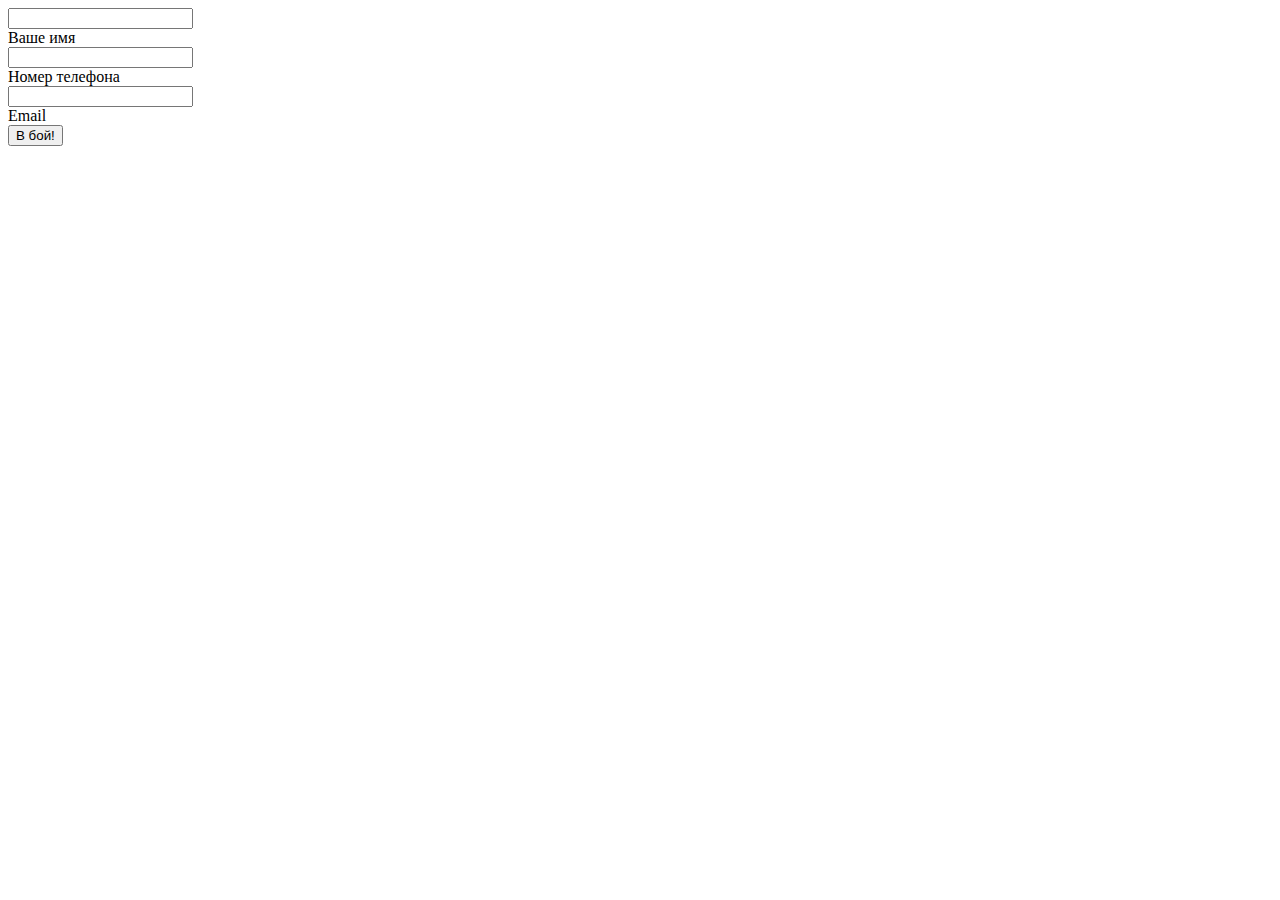
<file: validate-2.html>
<!DOCTYPE html>
<html lang="en">
<head>
<meta charset="UTF-8">
<meta name="viewport" content="width=device-width, initial-scale=1.0">
<title>Document</title>
<style>
    ._form-focus {
     border-color: blue;
    }
    ._form-error {
     color: red;
    }
</style>
</head>
<body>

<form action="" class="popup__form form-popup">
    <div class="form__line">
     <div class="form-popup__inputs">
        <div class="form-popup__input Input">
         <input name="name" autocomplete="off" type="text" id="name-input" class="Input-text"
            placeholder=" " data-error="Заполните поле" data-required="name" data-validate>
         <div class="cut"></div>
         <label for="name-input" class="Input-label">Ваше имя</label>
         <span class="Input__check _icon-check"></span>
        </div>

        <div class="form-popup__input Input">
         <input name="tel" autocomplete="off" type="tel" id="tel-input" class="Input-text tel"
            placeholder=" " data-error="Заполните поле" data-required="tel" data-validate>
         <div class="cut"></div>
         <label for="tel-input" class="Input-label">Номер телефона</label>
         <span class="Input__check _icon-check"></span>
        </div>

        <div class="form-popup__input Input">
         <input name="email" autocomplete="off" type="email" id="email-input" class="Input-text"
            placeholder=" " data-error="Неверный Email" data-required="email" data-validate>
         <div class="cut"></div>
         <label for="email-input" class="Input-label">Email</label>
         <span class="Input__check _icon-check"></span>
        </div>
     </div>

     <button type="submit" class="form-popup__btn btn _btn-red">В бой!</button>
    </div>
</form>

<script async>
    document.addEventListener('DOMContentLoaded', function() {
     formFieldsInit();
     formSubmit(true);
    });

    function formFieldsInit() {
     document.body.addEventListener("focusin", function (e) {
        const targetElement = e.target;
        if ((targetElement.tagName === 'INPUT' || targetElement.tagName === 'TEXTAREA')) {
         if (targetElement.dataset.placeholder) {
            targetElement.placeholder = '';
         }
         targetElement.classList.add('_form-focus');
         targetElement.parentElement.classList.add('_form-focus');
         formValidate.removeError(targetElement);
        }
     });
     document.body.addEventListener("focusout", function (e) {
        const targetElement = e.target;
        if ((targetElement.tagName === 'INPUT' || targetElement.tagName === 'TEXTAREA')) {
         if (targetElement.dataset.placeholder) {
            targetElement.placeholder = targetElement.dataset.placeholder;
         }
         targetElement.classList.remove('_form-focus');
         targetElement.parentElement.classList.remove('_form-focus');
         targetElement.parentElement.classList.add('_check-focus');

         if (targetElement.hasAttribute('data-validate')) {
            formValidate.validateInput(targetElement);
         }
        }
     });
    }

    let formValidate = {
     getErrors(form) {
        let error = 0;
        let formRequiredItems = form.querySelectorAll('*[data-required]');
        if (formRequiredItems.length) {
         formRequiredItems.forEach(formRequiredItem => {
            if ((formRequiredItem.offsetParent !== null || formRequiredItem.tagName === "SELECT") && !formRequiredItem.disabled) {
             error += this.validateInput(formRequiredItem);
            }
         });
        }
        return error;
     },
     validateInput(formRequiredItem) {
        let error = 0;
        if (formRequiredItem.dataset.required === "email") {
         formRequiredItem.value = formRequiredItem.value.replace(" ", "");
         if (this.emailTest(formRequiredItem)) {
            this.addError(formRequiredItem);
            error++;
         } else {
            this.removeError(formRequiredItem);
         }
        } else if (formRequiredItem.dataset.required === "name") {
         formRequiredItem.value = formRequiredItem.value.replace(/[^А-Яа-яёA-Za-z-]/g, '');
         if (formRequiredItem.value.trim().length < 3) {
            this.addError(formRequiredItem);
            error++;
            formRequiredItem.parentElement.querySelector('.form__error').innerHTML = "Минимальная длинна 4 символа";
         } else {
            this.removeError(formRequiredItem);
         }
        } else if (formRequiredItem.dataset.required === "tel") {
         if (formRequiredItem.value.trim().length < 10) {
            this.addError(formRequiredItem);
            error++;
            formRequiredItem.parentElement.querySelector('.form__error').innerHTML = "Минимальная длинна 10 символов";
         } else {
            this.removeError(formRequiredItem);
         }
        } else if (formRequiredItem.type === "checkbox" && !formRequiredItem.checked) {
         this.addError(formRequiredItem);
         error++;
        } else {
         if (!formRequiredItem.value.trim()) {
            this.addError(formRequiredItem);
            error++;
         } else {
            this.removeError(formRequiredItem);
         }
        }
        return error;
     },
     addError(formRequiredItem) {
        formRequiredItem.classList.add('_form-error');
        formRequiredItem.parentElement.classList.add('_form-error');
        formRequiredItem.parentElement.classList.remove('_check-focus');
        let inputError = formRequiredItem.parentElement.querySelector('.form__error');
        if (inputError) formRequiredItem.parentElement.removeChild(inputError);
        if (formRequiredItem.dataset.error) {
         formRequiredItem.parentElement.insertAdjacentHTML('beforeend', `<span class="form__error">${formRequiredItem.dataset.error}</span>`);
        }
     },
     removeError(formRequiredItem) {
        formRequiredItem.classList.remove('_form-error');
        formRequiredItem.parentElement.classList.remove('_form-error');
        if (formRequiredItem.parentElement.querySelector('.form__error')) {
         formRequiredItem.parentElement.removeChild(formRequiredItem.parentElement.querySelector('.form__error'));
        }
     },
     formClean(form) {
        form.reset();
        setTimeout(() => {
         let inputs = form.querySelectorAll('input,textarea');
         for (let index = 0; index < inputs.length; index++) {
            const el = inputs[index];
            el.parentElement.classList.remove('_form-focus');
            el.classList.remove('_form-focus');
            formValidate.removeError(el);
            el.value = el.dataset.placeholder;
         }
         let checkboxes = form.querySelectorAll('.checkbox__input');
         if (checkboxes.length > 0) {
            for (let index = 0; index < checkboxes.length; index++) {
             const checkbox = checkboxes[index];
             checkbox.checked = false;
            }
         }
        }, 0);
     },
     emailTest(formRequiredItem) {
        return !/^\w+([\.-]?\w+)*@\w+([\.-]?\w+)*(\.\w{2,8})+$/.test(formRequiredItem.value);
     }
    }

    document.addEventListener('input', function (e) {
     const input = e.target;
     if (input.dataset.required === "name") {
        input.value = input.value.replace(/[^А-Яа-яёA-Za-z-]/g, '');
     }
     if (input.value.length > 50) {
        input.value = input.value.slice(0, 50);
     }
    });

    function formSubmit(validate) {
     const forms = document.forms;
     if (forms.length) {
        for (const form of forms) {
         form.addEventListener('submit', function (e) {
            const form = e.target;
            formSubmitAction(form, e);
         });
         form.addEventListener('reset', function (e) {
            const form = e.target;
            formValidate.formClean(form);
         });
        }
     }
     async function formSubmitAction(form, e) {
        const error = validate ? formValidate.getErrors(form) : 0;
        if (error === 0) {
         const popupMessage = form.dataset.popupMessage;
         const ajax = form.hasAttribute('data-ajax');
         if (ajax) {
            e.preventDefault();
            const formAction = form.getAttribute('action') ? form.getAttribute('action').trim() : '#';
            const formMethod = form.getAttribute('method') ? form.getAttribute('method').trim() : 'GET';
            const formData = new FormData(form);

            form.classList.add('_sending');
            const response = await fetch(formAction, {
             method: formMethod,
             body: formData
            });
            if (response.ok) {
             let responseResult = await response.json();
             form.classList.remove('_sending');
             if (popupMessage) {
                // Implement popup logic here
             }
             formValidate.formClean(form);
            } else {
             alert("Ошибка");
             form.classList.remove('_sending');
            }
         }
         if (form.hasAttribute('data-dev')) {
            e.preventDefault();
            if (popupMessage) {
             // Implement popup logic here
            }
            formValidate.formClean(form);
         }
        } else {
         e.preventDefault();
         const formError = form.querySelector('._form-error');
         if (formError && form.hasAttribute('data-goto-error')) {
            // Implement gotoBlock logic here
         }
        }
     }
    }
</script>

</body>
</html>
</file>
